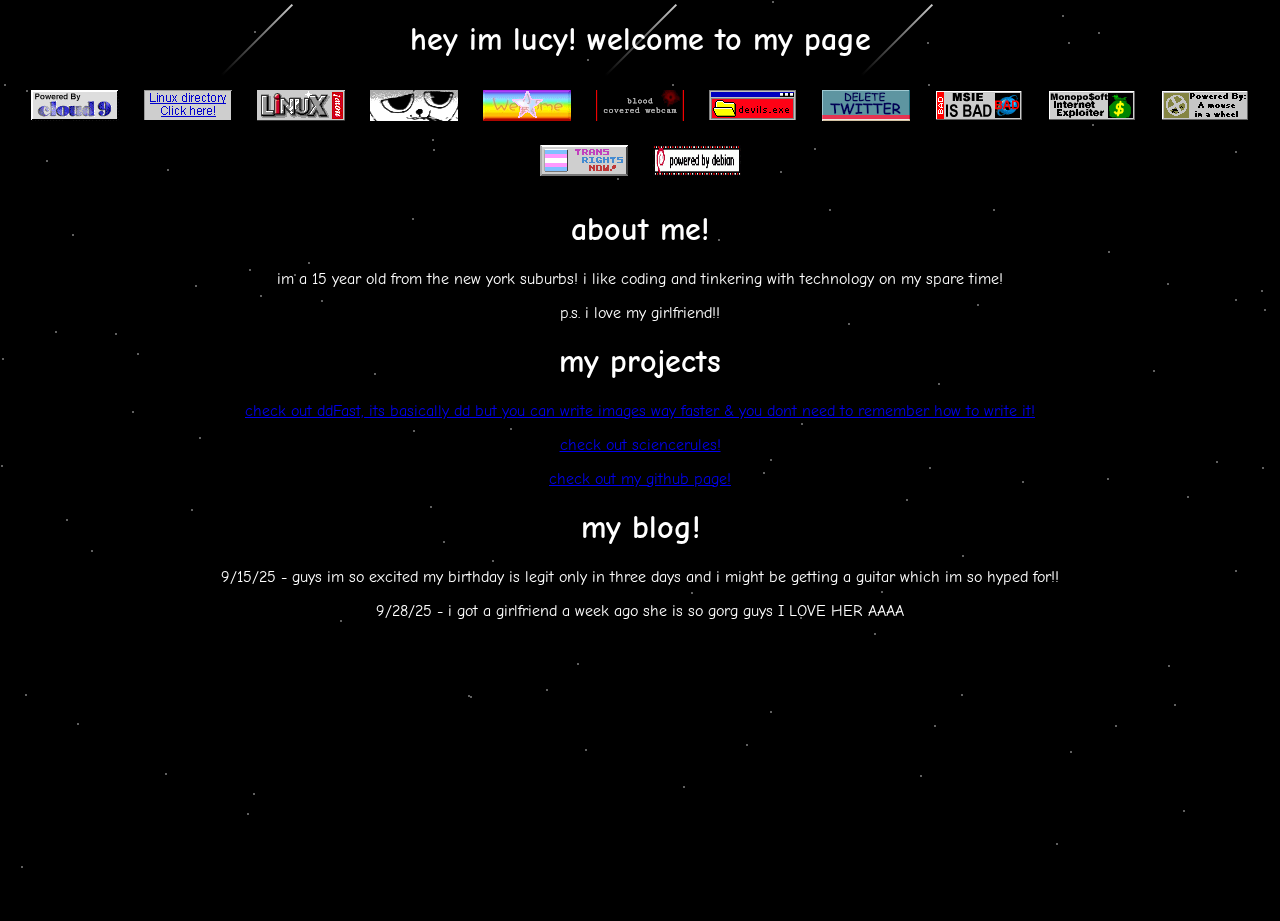
<file: index.html>
<!DOCTYPE html>
<html lang="en">
<head>
    <meta charset="UTF-8">
    <meta name="viewport" content="width=device-width, initial-scale=1.0">
    <title>lucy's page!</title>
    <link rel="stylesheet" href="index.css">
    <link href="https://fonts.googleapis.com/css2?family=Comic+Neue&display=swap" rel="stylesheet">
</head>
<body>
    <h1>hey im lucy! welcome to my page </h1>
     <img src="badges/cloud9.gif">
     <img src="badges/linux-directory.gif">
     <img src="badges/linuxnow.gif">
     <img src="badges/meow.gif">
     <img src="badges/welcome.gif">
     <img src="badges/bloodcovered.gif">
     <img src="badges/devils.gif">
     <img src="badges/deletetwitter.gif">
     <img src="badges/iebad.gif">
     <img src="badges/ieexploit.gif">
     <img src="badges/mousepow.gif">
     <img src="badges/transnow2.gif">
     <img src="badges/debian-linux-4037350441.gif" alt="powered by debian" class="pixel-button">


<h1>about me!</h1>
<p> im a 15 year old from the new york suburbs! i like coding and tinkering with technology on my spare time!</p>
<p>p.s. i love my girlfriend!!</p>

<h1>my projects</h1>

<p><a href="https://github.com/lucysgutz/ddFast/" target="_blank" rel="noopener noreferrer">check out ddFast, its basically dd but you can write images way faster & you dont need to remember how to write it!</a></p>
<p><a href="https://sciencerules.buzz" target="_blank" rel="noopener noreferrer">check out sciencerules!</a></p>
<p><a href="https://github.com/lucysgutz">check out my github page!</a></p>
<div class="shooting-star"></div>
<div class="shooting-star" style="left: 20%; animation-delay: 1s;"></div>
<div class="shooting-star" style="left: 70%; animation-delay: 2s;"></div>

<h1> my blog!</h1>
<p>9/15/25 - guys im so excited my birthday is legit only in three days and i might be getting a guitar which im so hyped for!!</p>
<p>9/28/25 - i got a girlfriend a week ago she is so gorg guys I LOVE HER AAAA</p>
<script>
  for (let i = 0; i < 100; i++) {
    const star = document.createElement('div');
    star.classList.add('star');
    star.style.top = Math.random() * 100 + 'vh';
    star.style.left = Math.random() * 100 + 'vw';
    star.style.animationDuration = (1 + Math.random() * 2) + 's';
    document.body.appendChild(star);
  }
</script>



</body>
</html>
</file>
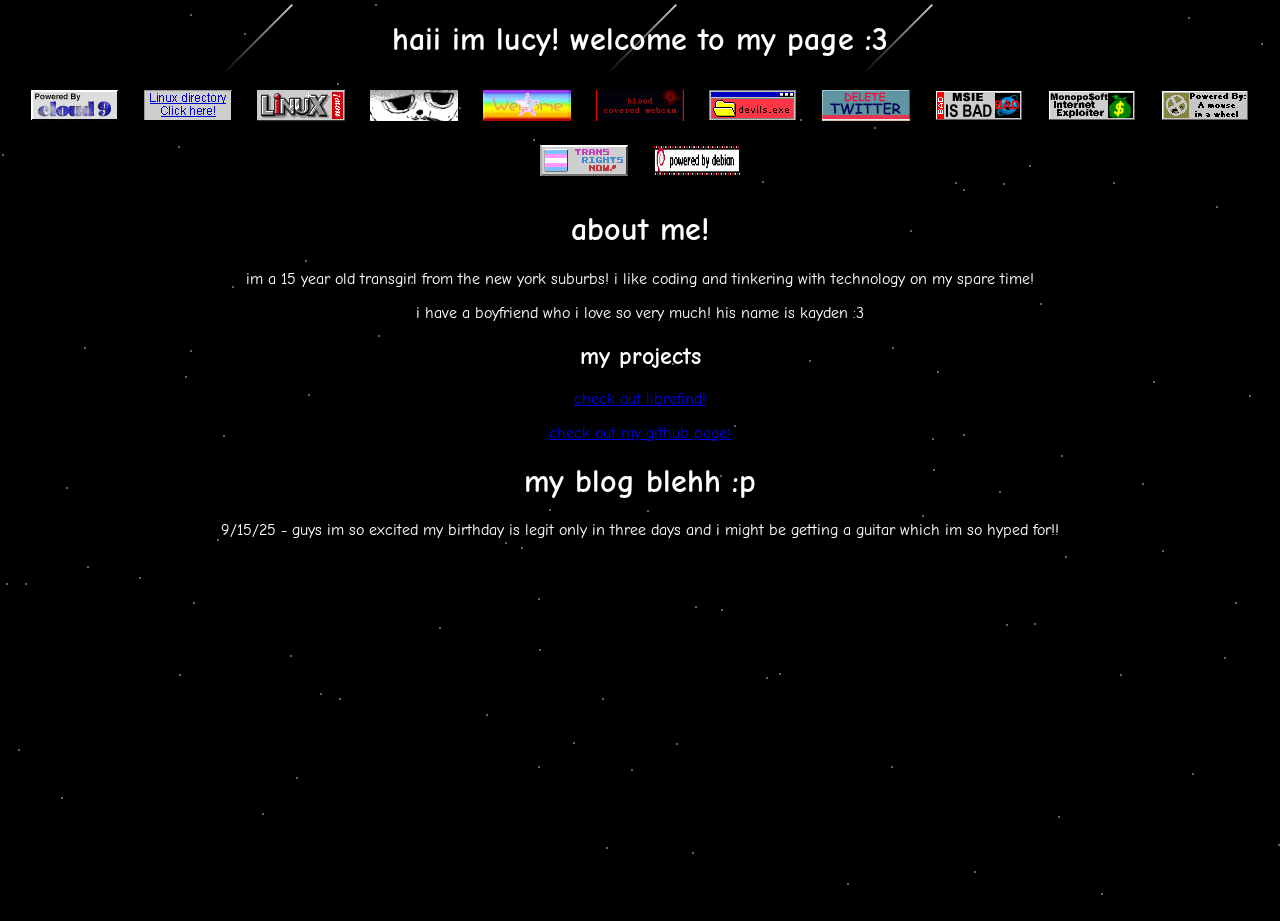
<file: lucy/index.html>
<!DOCTYPE html>
<html lang="en">
<head>
    <meta charset="UTF-8">
    <meta name="viewport" content="width=device-width, initial-scale=1.0">
    <title>lucy's page!</title>
    <link rel="stylesheet" href="index.css">
    <link href="https://fonts.googleapis.com/css2?family=Comic+Neue&display=swap" rel="stylesheet">
</head>
<body>
    <h1>haii im lucy! welcome to my page :3</h1>
     <img src="badges/cloud9.gif">
     <img src="badges/linux-directory.gif">
     <img src="badges/linuxnow.gif">
     <img src="badges/meow.gif">
     <img src="badges/welcome.gif">
     <img src="badges/bloodcovered.gif">
     <img src="badges/devils.gif">
     <img src="badges/deletetwitter.gif">
     <img src="badges/iebad.gif">
     <img src="badges/ieexploit.gif">
     <img src="badges/mousepow.gif">
     <img src="badges/transnow2.gif">
     <img src="badges/debian-linux-4037350441.gif" alt="powered by debian" class="pixel-button">


<h1>about me!</h1>
<p> im a 15 year old transgirl from the new york suburbs! i like coding and tinkering with technology on my spare time!</p>
<p>i have a boyfriend who i love so very much! his name is kayden :3</p>
<h2>my projects</h2>
<p><a href="https://librefind.org" target="_blank" rel="noopener noreferrer">check out librefind!</a></p>
<p><a href="https://github.com/lucysgutz">check out my github page!</a></p>
<div class="shooting-star"></div>
<div class="shooting-star" style="left: 20%; animation-delay: 1s;"></div>
<div class="shooting-star" style="left: 70%; animation-delay: 2s;"></div>

<h1> my blog blehh :p</h1>
<p>9/15/25 - guys im so excited my birthday is legit only in three days and i might be getting a guitar which im so hyped for!!</p>

<script>
  for (let i = 0; i < 100; i++) {
    const star = document.createElement('div');
    star.classList.add('star');
    star.style.top = Math.random() * 100 + 'vh';
    star.style.left = Math.random() * 100 + 'vw';
    star.style.animationDuration = (1 + Math.random() * 2) + 's';
    document.body.appendChild(star);
  }
</script>



</body>
</html>
</file>
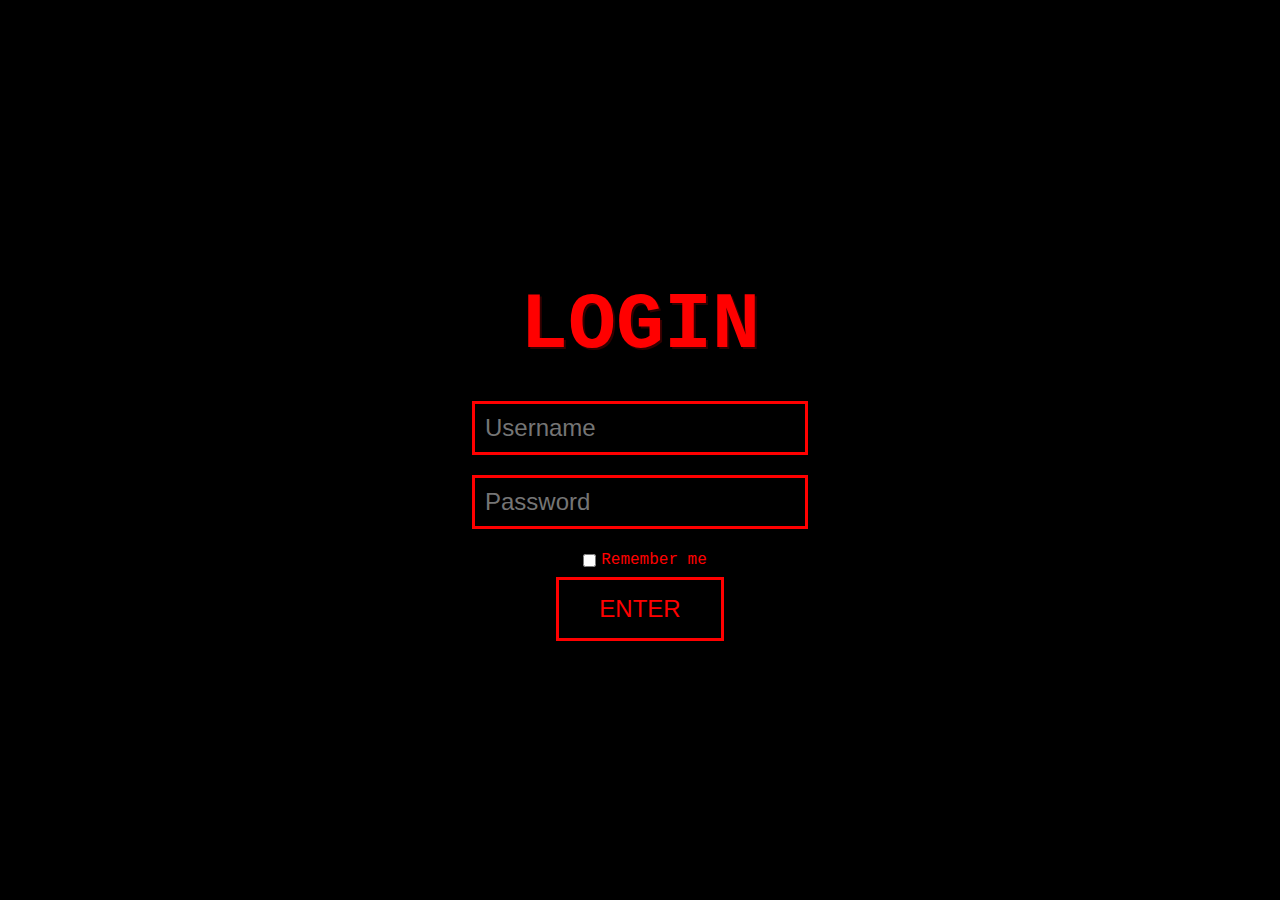
<file: player.html>
<!DOCTYPE html>
<html lang="en">
<head>
<meta charset="UTF-8">
<meta name="viewport" content="width=device-width, initial-scale=1.0">
<title>lucy's space mp3</title>
<style>
body {
    background-color: black;
    font-family: "Courier New", monospace;
    color: red;
    margin: 0;
    padding: 0;
    display: flex;
    flex-direction: column;
    align-items: center;
    justify-content: center;
    min-height: 100vh;
}

h1 {
    color: #ff0000;
    font-size: 3em;
    text-shadow: 2px 2px #330000;
    margin: 20px 0;
    animation: flicker 1.5s infinite;
    text-align: center;
}

@keyframes flicker {
    0%,19%,21%,23%,25%,54%,56%,100% { opacity: 1; }
    20%,22%,24%,55% { opacity: 0.3; }
}

h2 {
    color: #ff4444;
    font-size: 2em;
    text-shadow: 1px 1px #220000;
    text-align: center;
}

#loginScreen {
    position: fixed;
    top: 0;
    left: 0;
    width: 100%;
    height: 100%;
    background: black;
    z-index: 9999;
    display: flex;
    flex-direction: column;
    justify-content: center;
    align-items: center;
}

#loginScreen h1 {
    font-size: 5em;
    color: red;
    text-shadow: 2px 2px #330000;
    animation: flicker 1.5s infinite;
}

#loginScreen input {
    margin: 10px;
    padding: 10px;
    font-size: 1.5em;
    border: 3px solid red;
    background: black;
    color: red;
}

#loginScreen button {
    padding: 15px 40px;
    font-size: 1.5em;
    border: 3px solid red;
    background: black;
    color: red;
    cursor: pointer;
}

#loginScreen label {
    display: flex;
    align-items: center;
    font-size: 1em;
    margin-top: 5px;
    cursor: pointer;
}

#loginScreen input[type="checkbox"] {
    margin-right: 5px;
}

#loginScreen button:hover,
#loginScreen input:focus {
    background: #220000;
    color: #ff5555;
}

#player {
    display: none;
    width: 320px;
    border: 3px solid red;
    border-radius: 20px;
    background-color: #110000;
    padding: 15px;
    text-align: center;
}

#currentTrack {
    color: #ff7777;
    font-weight: bold;
    margin-bottom: 10px;
    overflow: hidden;
    white-space: nowrap;
}

#playlist {
    list-style: none;
    margin: 0;
    padding: 0;
    max-height: 150px;
    overflow-y: auto;
    border-top: 2px solid red;
    border-bottom: 2px solid red;
}

#playlist li {
    color: #ff6666;
    padding: 5px;
    cursor: pointer;
}

#playlist li.active {
    color: #ff0000;
    font-weight: bold;
}

#playlist li:hover {
    color: #ff0000;
}

.controls {
    margin-top: 10px;
}

.controls button {
    background: black;
    color: red;
    border: 2px solid red;
    padding: 5px 15px;
    margin: 0 5px;
    cursor: pointer;
}

.controls button:hover {
    background: #220000;
    color: #ff5555;
}
</style>
</head>
<body>

<div id="loginScreen">
    <h1>LOGIN</h1>
    <input type="text" id="username" placeholder="Username">
    <input type="password" id="password" placeholder="Password">
    <label><input type="checkbox" id="rememberMe"> Remember me</label>
    <button id="loginBtn">ENTER</button>
</div>

<h1>~*lucy's space mp3*~</h1>
<h2 class="blink">music vault</h2>

<div id="player">
    <marquee id="currentTrack" behavior="scroll" direction="left">Now Playing: none</marquee>
    <ul id="playlist">
        <li>always stranger.mp3</li>
        <li>apathetic and pathetic.mp3</li>
        <li>babies.mp3</li>
        <li>cry.mp3</li>
        <li>die.mp3</li>
        <li>doormat.mp3</li>
        <li>farewell cruel world i'm off.mp3</li>
        <li>have you ever been in love.mp3</li>
        <li>hysteric.mp3</li>
        <li>i dont wanna fall in love.mp3</li>
        <li>i hate people.mp3</li>
        <li>i love you mom the house is on fire.mp3</li>
        <li>i plan to leave the internet fuck your trend.mp3</li>
        <li>i think she deserved it.mp3</li>
        <li>ik your waiting.mp3</li>
        <li>junkie.mp3</li>
        <li>kill.mp3</li>
        <li>literally nobody fucks with you or me.mp3</li>
        <li>lowlife.mp3</li>
        <li>match.mp3</li>
        <li>piss.mp3</li>
        <li>pony.mp3</li>
        <li>repent.mp3</li>
        <li>scary movie.mp3</li>
        <li>seduce me.mp3</li>
        <li>skeleton.mp3</li>
        <li>stan.mp3</li>
        <li>stuck in a ditch.mp3</li>
        <li>the more you know.mp3</li>
        <li>twenty sucks.mp3</li>
        <li>ugly.mp3</li>
        <li>unapologetic bastard.mp3</li>
        <li>uncool.mp3</li>
        <li>was it smt i said.mp3</li>
        <li>whatever.mp3</li>
    </ul>
    <audio id="audioPlayer" controls style="width:100%; margin-top:10px;"></audio>
    <div class="controls">
        <button id="prevBtn">Prev</button>
        <button id="nextBtn">Next</button>
    </div>
</div>

<script>
const validUser = "lucysgutz";
const validPass = "teddy0918";

const audioPlayer = document.getElementById("audioPlayer");
const playlistEl = document.getElementById("playlist");
const currentTrackEl = document.getElementById("currentTrack");
const rememberMeCheckbox = document.getElementById("rememberMe");

let tracks = [];
let currentTrackIndex = 0;

function highlightTrack(){
    const items = playlistEl.querySelectorAll('li');
    items.forEach((li,i)=>li.classList.toggle('active', i===currentTrackIndex));
}

function playTrack(index){
    currentTrackIndex = index;
    audioPlayer.src = tracks[index];
    audioPlayer.play();
    currentTrackEl.textContent = 'Now Playing: ' + tracks[index].split('/')[1];
    highlightTrack();
}

function loadPlaylist(){
    fetch('playlist/playlist.json')
    .then(res => res.json())
    .then(data => {
        tracks = data.map(file => 'playlist/' + file);
        playlistEl.innerHTML = '';
        tracks.forEach((track,i) => {
            const li = document.createElement('li');
            li.textContent = track.split('/')[1];
            li.addEventListener('click', ()=>playTrack(i));
            playlistEl.appendChild(li);
        });
        if(tracks.length) playTrack(0);
    })
    .catch(err => console.error('Failed to load playlist.json', err));
}

document.getElementById('loginBtn').addEventListener('click', () => {
    const user = document.getElementById('username').value;
    const pass = document.getElementById('password').value;
    if(user === validUser && pass === validPass){
        if(rememberMeCheckbox.checked) localStorage.setItem('mp3login','true');
        document.getElementById('loginScreen').style.display = 'none';
        document.getElementById('player').style.display = 'block';
        loadPlaylist();
    } else {
        alert("wrong credentials, try again!");
    }
});

audioPlayer.addEventListener('ended', () => {
    currentTrackIndex++;
    if(currentTrackIndex >= tracks.length) currentTrackIndex = 0;
    playTrack(currentTrackIndex);
});

document.getElementById('prevBtn').addEventListener('click', () => {
    currentTrackIndex--;
    if(currentTrackIndex < 0) currentTrackIndex = tracks.length-1;
    playTrack(currentTrackIndex);
});

document.getElementById('nextBtn').addEventListener('click', () => {
    currentTrackIndex++;
    if(currentTrackIndex >= tracks.length) currentTrackIndex = 0;
    playTrack(currentTrackIndex);
});


window.addEventListener('load', () => {
    if(localStorage.getItem('mp3login') === 'true'){
        document.getElementById('loginScreen').style.display = 'none';
        document.getElementById('player').style.display = 'block';
        loadPlaylist();
    }
});
</script>

</body>
</html>
</file>
<file: index.css>
body {
    background-color: black;
    text-align: center;
    color: white;
    font-family: 'Comic Neue', cursive;
    margin: 0;
    padding: 0;
    min-height: 100vh;
    position: relative;
    overflow-x: hidden;
    z-index: 0;
}


body::before {
    content: '';
    position: fixed;
    top: 0; left: 0;
    width: 100%;
    height: 100%;
    background: black;
    z-index: 0;
    pointer-events: none;
}


.star {
    position: fixed;
    width: 2px;
    height: 2px;
    background: white;
    border-radius: 50%;
    opacity: 0.5;
    animation: twinkle 2s infinite ease-in-out;
    z-index: 0;
    pointer-events: none;
}


@keyframes twinkle {
    0%, 100% { opacity: 0.2; }
    50% { opacity: 0.7; }
}


.shooting-star {
    position: fixed;
    top: -10px;
    left: 50%;
    width: 2px;
    height: 100px;
    background: linear-gradient(white, transparent);
    opacity: 0.8;
    transform: rotate(45deg);
    animation: shoot 3s linear infinite;
    z-index: 0;
    pointer-events: none;
}


@keyframes shoot {
    0% {
        transform: translateX(0) translateY(0) rotate(45deg);
        opacity: 1;
    }
    100% {
        transform: translateX(-1000px) translateY(1000px) rotate(45deg);
        opacity: 0;
    }
}

body > * {
    position: relative;
    z-index: 1;
}


img {
    image-rendering: pixelated;
    width: auto;
    height: auto;
    margin: 10px;
}


img.pixel-button {
    width: 88px;
    height: 31px;
}
</file>
<file: lucy/index.css>
body {
    background-color: black;
    text-align: center;
    color: white;
    font-family: 'Comic Neue', cursive;
    margin: 0;
    padding: 0;
    min-height: 100vh;
    position: relative;
    overflow-x: hidden;
    z-index: 0;
}


body::before {
    content: '';
    position: fixed;
    top: 0; left: 0;
    width: 100%;
    height: 100%;
    background: black;
    z-index: 0;
    pointer-events: none;
}


.star {
    position: fixed;
    width: 2px;
    height: 2px;
    background: white;
    border-radius: 50%;
    opacity: 0.5;
    animation: twinkle 2s infinite ease-in-out;
    z-index: 0;
    pointer-events: none;
}


@keyframes twinkle {
    0%, 100% { opacity: 0.2; }
    50% { opacity: 0.7; }
}


.shooting-star {
    position: fixed;
    top: -10px;
    left: 50%;
    width: 2px;
    height: 100px;
    background: linear-gradient(white, transparent);
    opacity: 0.8;
    transform: rotate(45deg);
    animation: shoot 3s linear infinite;
    z-index: 0;
    pointer-events: none;
}


@keyframes shoot {
    0% {
        transform: translateX(0) translateY(0) rotate(45deg);
        opacity: 1;
    }
    100% {
        transform: translateX(-1000px) translateY(1000px) rotate(45deg);
        opacity: 0;
    }
}

body > * {
    position: relative;
    z-index: 1;
}


img {
    image-rendering: pixelated;
    width: auto;
    height: auto;
    margin: 10px;
}


img.pixel-button {
    width: 88px;
    height: 31px;
}
</file>
